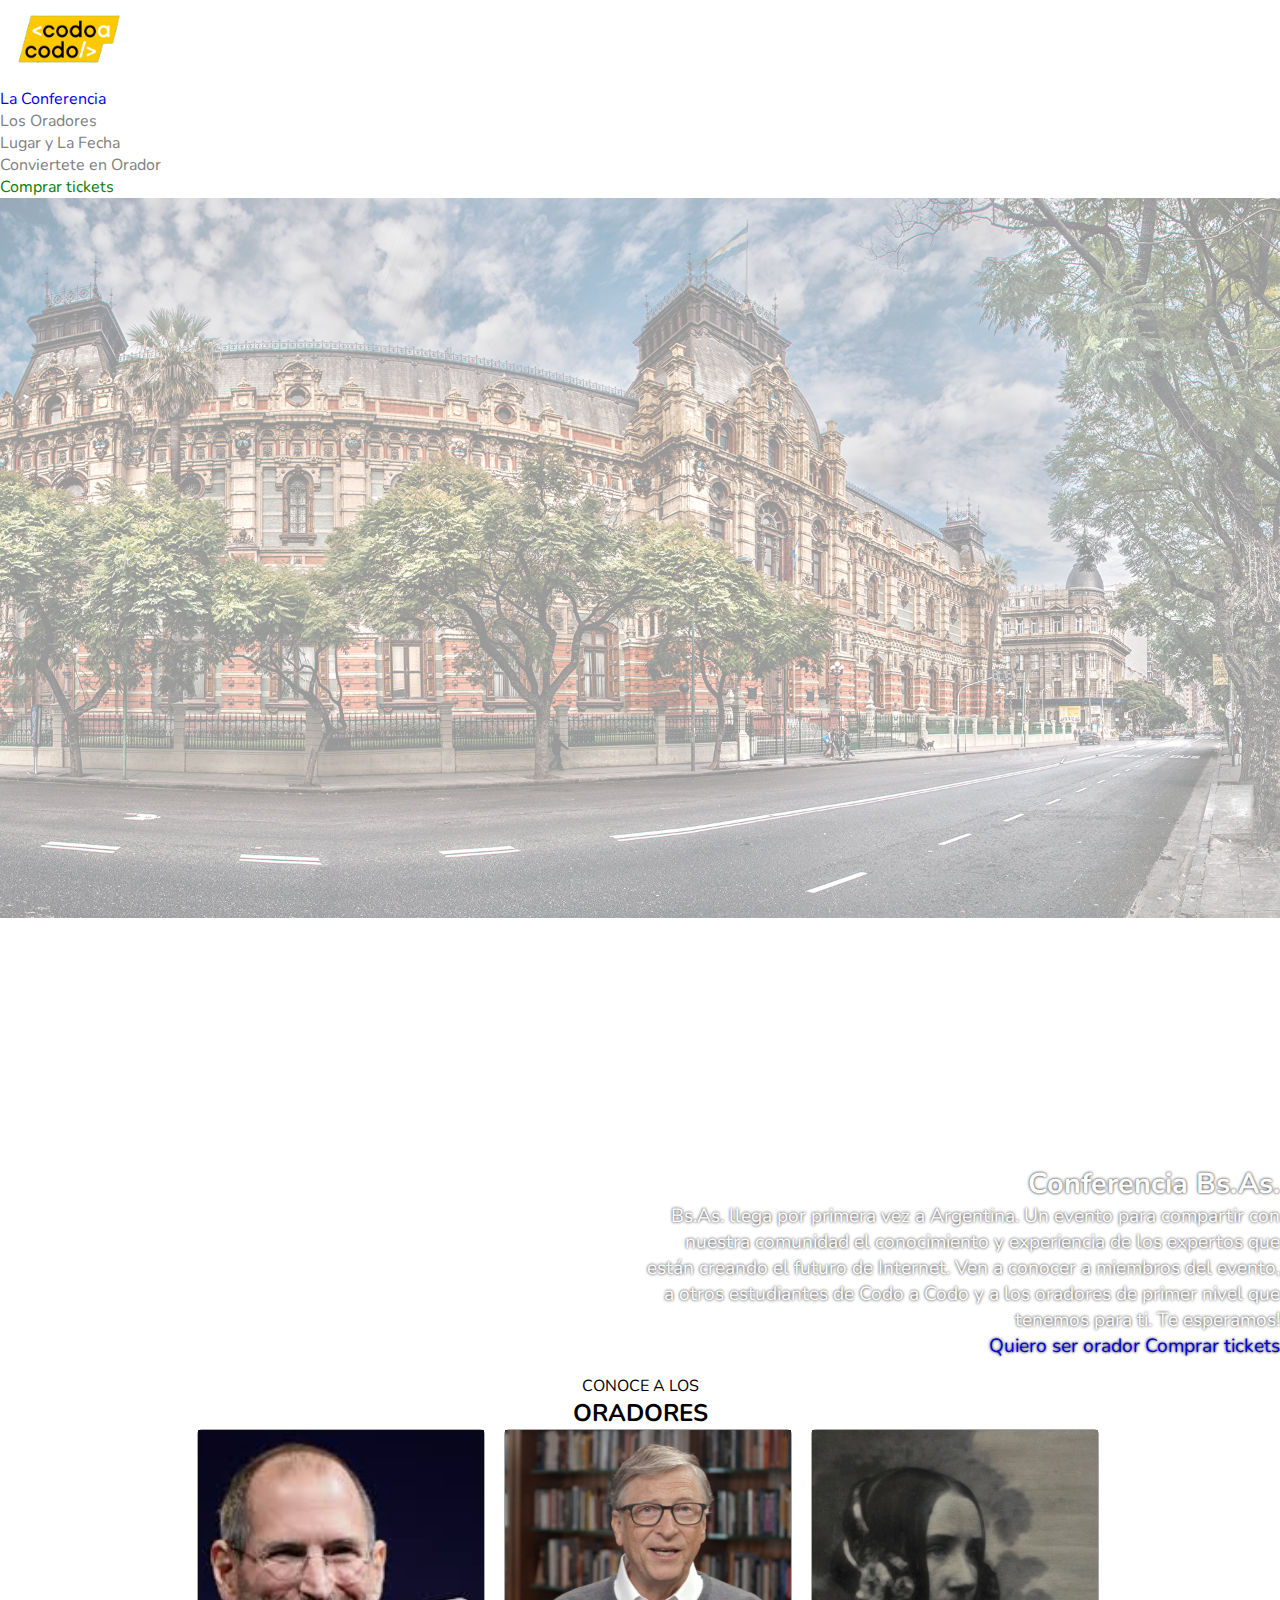
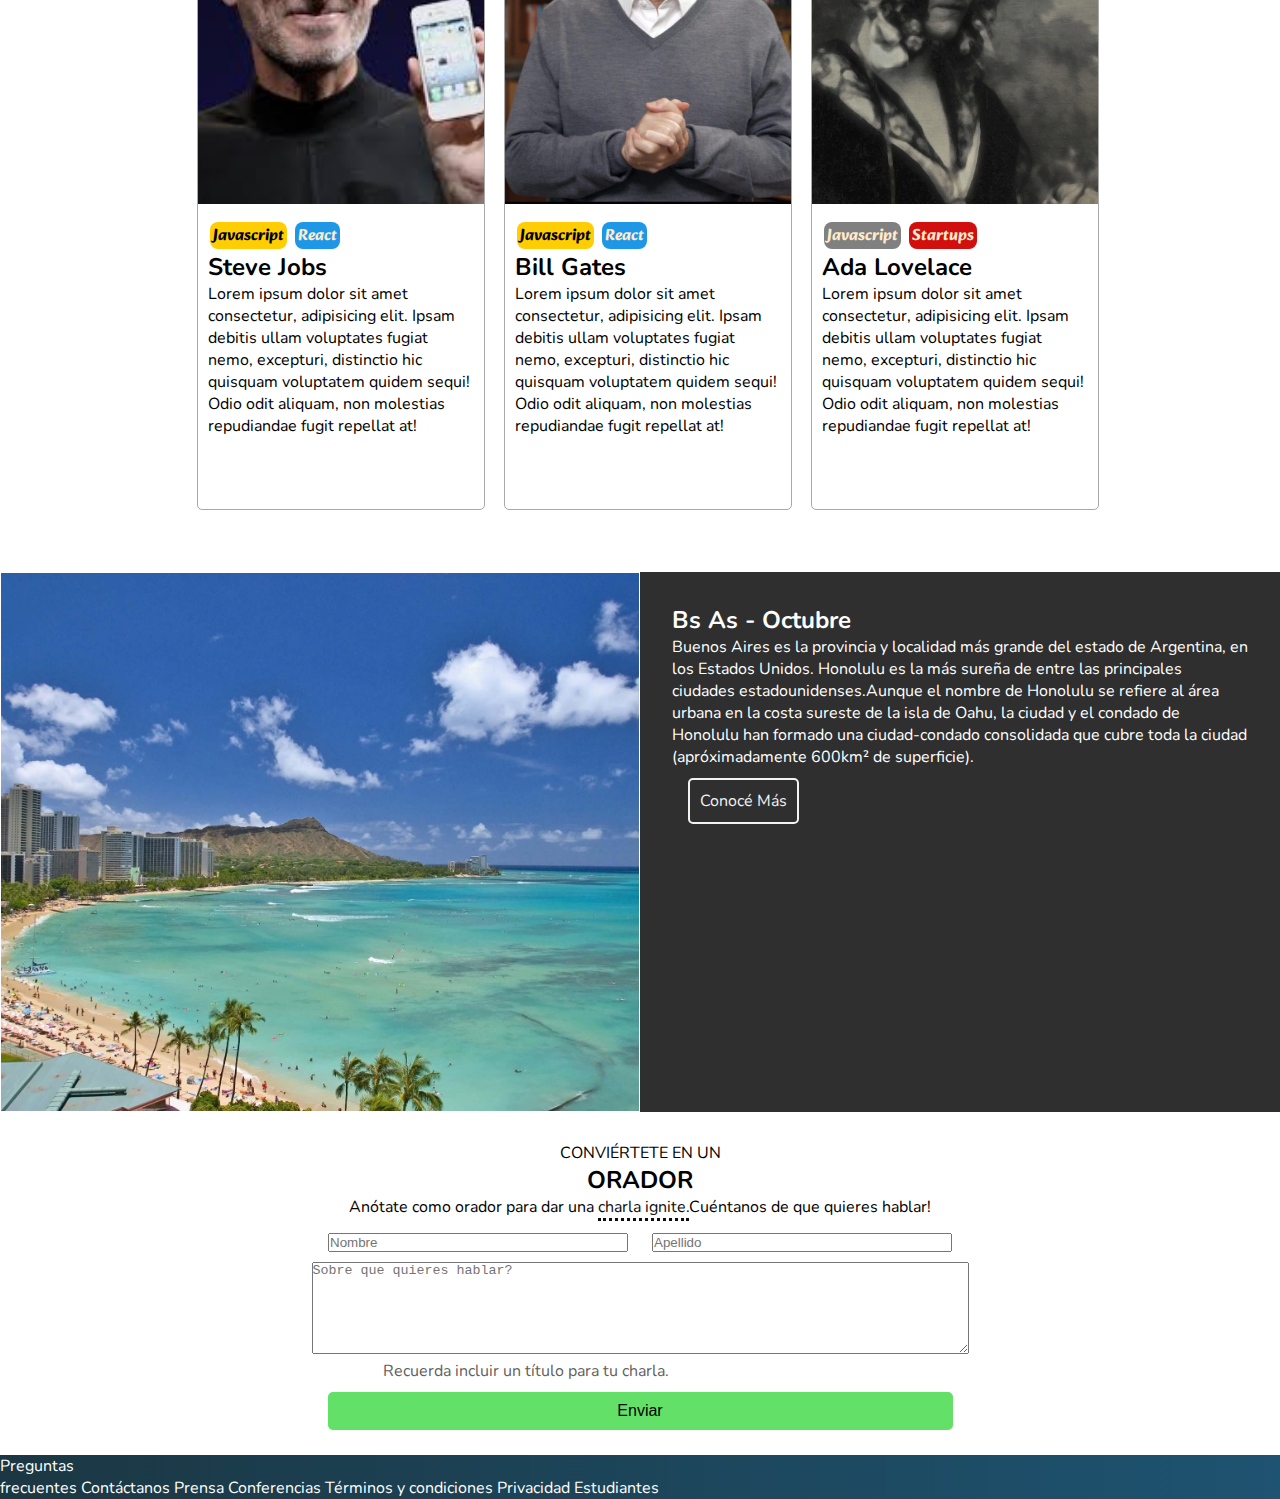
<file: index.html>
<!DOCTYPE html>
<html lang="es">
    <head>
        <meta charset="UTF-8">
        <meta http-equiv="X-UA-Compatible" content="IE=edge">
        <meta name="viewport" content="width=device-width, initial-scale=1.0">
        <title>Proyecto</title>
        <link href="https://cdn.jsdelivr.net/npm/bootstrap@5.3.2/dist/css/bootstrap.min.css" rel="stylesheet" integrity="sha384-T3c6CoIi6uLrA9TneNEoa7RxnatzjcDSCmG1MXxSR1GAsXEV/Dwwykc2MPK8M2HN" crossorigin="anonymous">
        <link rel="stylesheet" href="./estilos.css">

    </head>
    <body>
       <header>
            <nav class="navbar navbar-expand-lg navbar-dark bg-dark static-top">
                <div class="container-fluid bsas-links">
                <a clas="navbar-brand" href="#">
                <img src="./assets/img/codoacodo.png" alt="Logo" height="80">
                Conf. Bs.As.</a>
            </div>
                <ul class="navbar-nav">
                    <li class="nav-item"><a class="navbar-brand" type="button" href="#laConferencia">La Conferencia</a></li>
                    <li class="nav-item"><a class="navbar-brand navegacion" type="button" href="#losOradores">Los Oradores</a></li>
                    <li class="nav-item"><a class="navbar-brand navegacion" type="button" href="#lugarYfecha">Lugar y La Fecha</a></li>
                    <li class="nav-item"><a class="navbar-brand navegacion" type="button" href="#convierteteEnOrador">Conviertete en Orador</a></li>
                    <li class="nav-item"><a class="navbar-brand naverde" type="button" href="./pages/comprar_tickets.html">Comprar tickets</a></li>
                  
                </ul>
              
            </nav> 
            <div class="card bg-dark text-white cartaBsAS">
            <section id ="laConferencia" class="laConferencia">
                <img src="./assets/img/ba1.jpg" class="card-img zapato" alt="imagen Bs As">
                <div class="card-img-overlay containerText">
                <h2 class="card-title">Conferencia Bs.As.</h2>
                <p class="card-text">Bs.As. llega por primera vez a Argentina. Un evento para compartir con nuestra comunidad el conocimiento y experiencia de los expertos que están creando el futuro de Internet. Ven a conocer a miembros del evento, a otros estudiantes de Codo a Codo y a los oradores de primer nivel que tenemos para ti. Te esperamos!</p>
                <a button type="button" href="#convierteteEnOrador" class="btn btn-outline-light">Quiero ser orador</a></button>
                <a button type="button" href="./pages/comprar_tickets.html" class="btn btn-success">Comprar tickets</a></button>
                </div>
            </section>
            </div>
       </header>
       <main>
            <section id="losOradores" class="sectionOradores">
                <p>CONOCE A LOS </p><h2><span>ORADORES</span></h2>
                <div class="padreCards">
                    <div class="cards" id="cardUno">
                        <img src="./assets/img/steve.jpg" alt="Steve Jobs">
                        <div class="cardBody">
                            <h4 class="tituloCardBody amarillo">Javascript</h4>
                            <h4 class="tituloCardBody azul">React</h4>
                            <h2>Steve Jobs</h2>
                            <p>Lorem ipsum dolor sit amet consectetur, adipisicing elit. Ipsam debitis ullam voluptates fugiat nemo, excepturi, distinctio hic quisquam voluptatem quidem sequi! Odio odit aliquam, non molestias repudiandae fugit repellat at!</p>
                        </div>
                       
                    </div>
                    <div class="cards">
                        <img src="./assets/img/bill.jpg" alt="Bill Gates">
                        <div class="cardBody">
                            <h4 class="tituloCardBody amarillo">Javascript</h4>
                            <h4 class="tituloCardBody azul">React</h4>
                            <h2>Bill Gates</h2>
                            <p>Lorem ipsum dolor sit amet consectetur, adipisicing elit. Ipsam debitis ullam voluptates fugiat nemo, excepturi, distinctio hic quisquam voluptatem quidem sequi! Odio odit aliquam, non molestias repudiandae fugit repellat at!</p>
                        </div>
                      
                    </div>
                    <div class="cards">
                        <img src="./assets/img/ada.jpeg" alt="Ada">
                        <div class="cardBody">
                            <h4 class="tituloCardBody gris">Javascript</h4>
                            <h4 class="tituloCardBody rojo">Startups</h4>
                            <h2>Ada Lovelace</h2>
                            <p>Lorem ipsum dolor sit amet consectetur, adipisicing elit. Ipsam debitis ullam voluptates fugiat nemo, excepturi, distinctio hic quisquam voluptatem quidem sequi! Odio odit aliquam, non molestias repudiandae fugit repellat at!</p>
                        </div>
                        
                    </div>
                </div>
            </section>
            <section id="lugarYfecha" class="lugarFecha">
                <div class="left">
                 
                </div>
                <div class="right">
                    <h2>Bs As - Octubre</h2>
                    <p>Buenos Aires es la provincia y localidad más grande del estado de Argentina, en los Estados Unidos. Honolulu es la más sureña de entre las principales ciudades estadounidenses.Aunque el nombre de Honolulu se refiere al área urbana en la costa sureste de la isla de Oahu, la ciudad y el condado de Honolulu han formado una ciudad-condado consolidada que cubre toda la ciudad (apróximadamente 600km² de superficie).</p><br>
                    <a href="" class= "blanco">Conocé Más</a>
                </div>
            </section>
            <section id="convierteteEnOrador" class="conviertete">
                <P>CONVIÉRTETE EN UN </P><span><h2> ORADOR</h2></span>
                <p>Anótate como orador para dar una <a href="#anotarse" class="puntillado">charla ignite.</a>Cuéntanos de que quieres hablar!</p>
                <div class="envianosConmentarios">
                    <form action="" autocomplete="on">
                        <div class="nombre">
                            <input id="anotarse" name="text" placeholder="Nombre" required>
                            <input type="text" placeholder="Apellido" required>
                        </div>
                        <div>
                            <textarea name="" id="" cols="80" rows="6" placeholder="Sobre que quieres hablar?" required></textarea>
                        </div>
                        <p class="parrafo">Recuerda incluir un título para tu charla.</p>
                        <div>
                            <input class="formulario"type="submit" value="Enviar">
                        </div>
                    </form>
                </div>
            </section>
       </main>
     
       <footer class="bg-dark text-lg-center text-white py-2 mt-4">
            <div class="container-fluid col-10">
                <div class="row d-flex justify-content-around align-items-center pt-3 footer-links">
                <a class="col-md-1"href="">Preguntas<br> frecuentes</a>
                <a class="col-md-1" href="">Contáctanos</a>
                <a class="col-md-1" href="">Prensa</a>
                <a class="col-md-1" href="">Conferencias</a>
                <a class="col-md-1" href="">Términos y condiciones</a>
                <a class="col-md-1" href="">Privacidad</a>
                <a class="col-md-1" href="">Estudiantes</a><br>
                </div>
            </div>
       </footer>
       <script src="https://cdn.jsdelivr.net/npm/bootstrap@5.3.2/dist/js/bootstrap.bundle.min.js" integrity="sha384-C6RzsynM9kWDrMNeT87bh95OGNyZPhcTNXj1NW7RuBCsyN/o0jlpcV8Qyq46cDfL" crossorigin="anonymous"></script>
    </body>
</html>
</file>
<file: estilos.css>
@import url('https://fonts.googleapis.com/css2?family=Alkatra:wght@400;500&family=Nunito:wght@200;300;400;500;700&display=swap');
*{
    margin:0;
    padding:0;
    box-sizing: border-box;
}

body{
    font-family: 'Alkatra', cursive;
    font-family: 'Nunito', sans-serif;

}
.bsas-links a  {
    color: white;
    font-size: 1.5rem;
}
.navegacion {
    color:grey;
}
.naverde{
    color: rgb(9, 124, 9);
}
a:link{
  text-decoration: none;}

h1,h2,h3,h4,h5,h6{
    font-family: 'Nunito', sans-serif;
}

.sectionOradores{
   height: 85vh;
   margin-bottom: 2rem;
   margin-top: 1rem;
   text-align: center;
}
.zapato {
    align-items:center;
    height: 50%;
    max-width: 100%; 
    justify-content: flex-end;
    background-size: cover;
    background-position: center;
    opacity: 0.4;

}
.containerText {
    padding-top: 15rem;
    color:white;
    width: 50%;
    font-size:1.2rem;
    text-align: right;
    margin-inline-start: 40rem;
    text-shadow: 0 0 3px #0d0d0d;
    }
.padreCards{
    height:100%;
    width: 75%;
    margin:0 auto;
    text-align: center;
    padding-bottom: 3rem;
}
.cards{
    display:inline-block;
    height:95%;
    width: 30%;
    border: 1px solid rgb(169, 169, 169);
    margin-left:15px;
    border-radius: 5px;
    text-align: left;
}

.cards img{
    height:55%;
    width: 100%;
    object-fit: cover;
    
}

.cardBody{
    width: 100%;
    padding:10px;
}
.tituloCardBody{
    font-family: 'Alkatra', cursive;
    display:inline-block;
    border-radius: 8px;
    margin: 2px;
    padding-right: 3px;
    padding-left: 3px;
}
.amarillo {
    background-color: rgb(255, 205, 4);
}
.azul {
    background-color: rgb(31, 151, 231);
    color: blanchedalmond;
}
.gris {
    background-color: grey;
    color: blanchedalmond;
}
.rojo {
    background-color: rgb(209, 15, 15);
    color: blanchedalmond;
}
.lugarFecha{
    width: 100%;
    height: 60vh;
    position: relative;
}


.left{
    width: 50%;
    height: 100%;
    display: inline-block;
    border:1px solid white;
    background-image: url("./assets/img/honolulu.jpg");
    background-size: cover;
    background-position: center;
    background-repeat: no-repeat;
    position: absolute;
    top:0;
    left: 0;
}


.right{
    display: inline-block;
    width: 50%;
    height: 100%;
    padding: 2rem;
    background-color: rgb(47, 47, 47);
    color:white;
    position:absolute;
    top:0;
    right: 0;
}
.blanco {
    font-size: 1rem;
    color: rgb(242, 242, 242);
    text-decoration: none;
    border: 2px solid rgb(242, 242, 242);
    border-radius: 5px;
    margin-top: 30px;
    margin-left: 1rem;
    padding:10px;
    height: 50px;
}
.conviertete {
   text-align: center;
   margin-top: 20px;
   padding: 10px;
}
.puntillado {
    color: #0d0d0d;
    border-bottom-style: dotted;
}
.formulario {
    font-size: 1rem;
    padding: 0.5rem;
    background-color: #63e067;
    border: 2px solid #63e067;
    border-radius: 5px;
    width: 50%;
}
input{
    width: 24%;
    margin: 10px;
}
.parrafo {
    color: rgb(99, 95, 95);
    text-align: left;
    padding-left:  23rem;
   
}
.envianosConmentarios {
    padding: 5px;}
footer {
    background: linear-gradient(to right, #1b3743, #1E5371);
}
.footer-links a {
    text-decoration: none;
    color: white;
}
</file>
